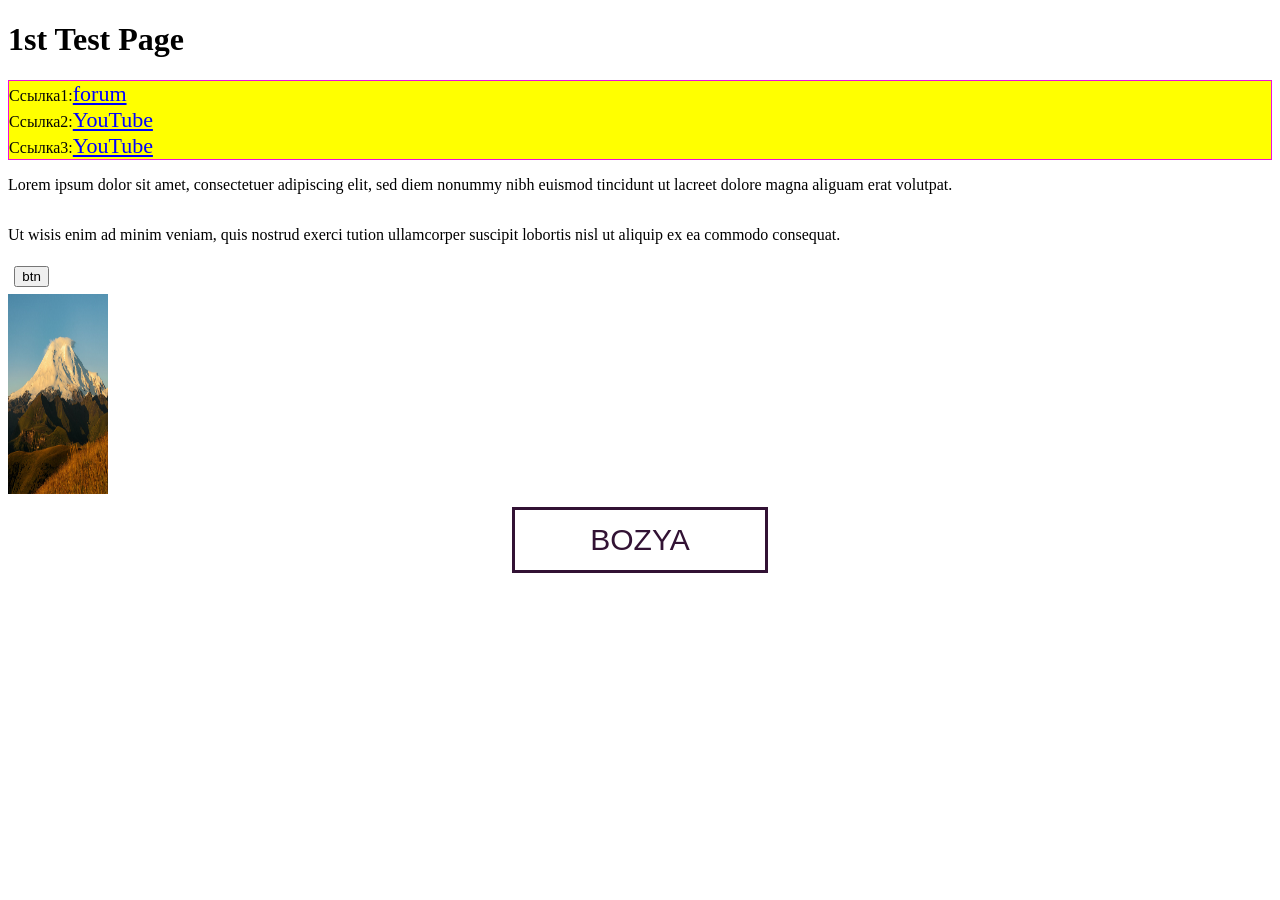
<file: index.html>
<!DOCTYPE html>
<html lang="ru">
	<head>
		<meta charset="UTF-8"/>
		<title>Test Page</title>
		<link href="style.css" rel="stylesheet" type="text/css"/>
	</head>
	<body>
		<h1>1st Test Page</h1>
		<div class="ssilki">
			Ссылка1:<a id="SS" href="forum.html" target="_blank">forum</a><br>
			Ссылка2:<a id="SS" href="http://youtube.com">YouTube</a><br>
			Ссылка3:<a id="SS" href="http://youtube.com">YouTube</a><br>
		</div>
		<p>Lorem ipsum dolor sit amet, consectetuer adipiscing elit, sed diem 
			nonummy nibh euismod tincidunt ut lacreet dolore magna aliguam erat volutpat.</p>
		<p>Ut wisis enim ad minim veniam, quis nostrud exerci tution ullamcorper 
			suscipit lobortis nisl ut aliquip ex ea commodo consequat.</p><br>
		<button>btn</button><br>
		<img class="test" src="img/1.jpg" alt="mnt" width="200" height="200">
		
		<div class="dws">			
			<a href="img/3.jpg" class="btn" target="self">bozya</a>
		</div>
		
		
	<script src="script.js"></script>
	</body>
</html>
</file>
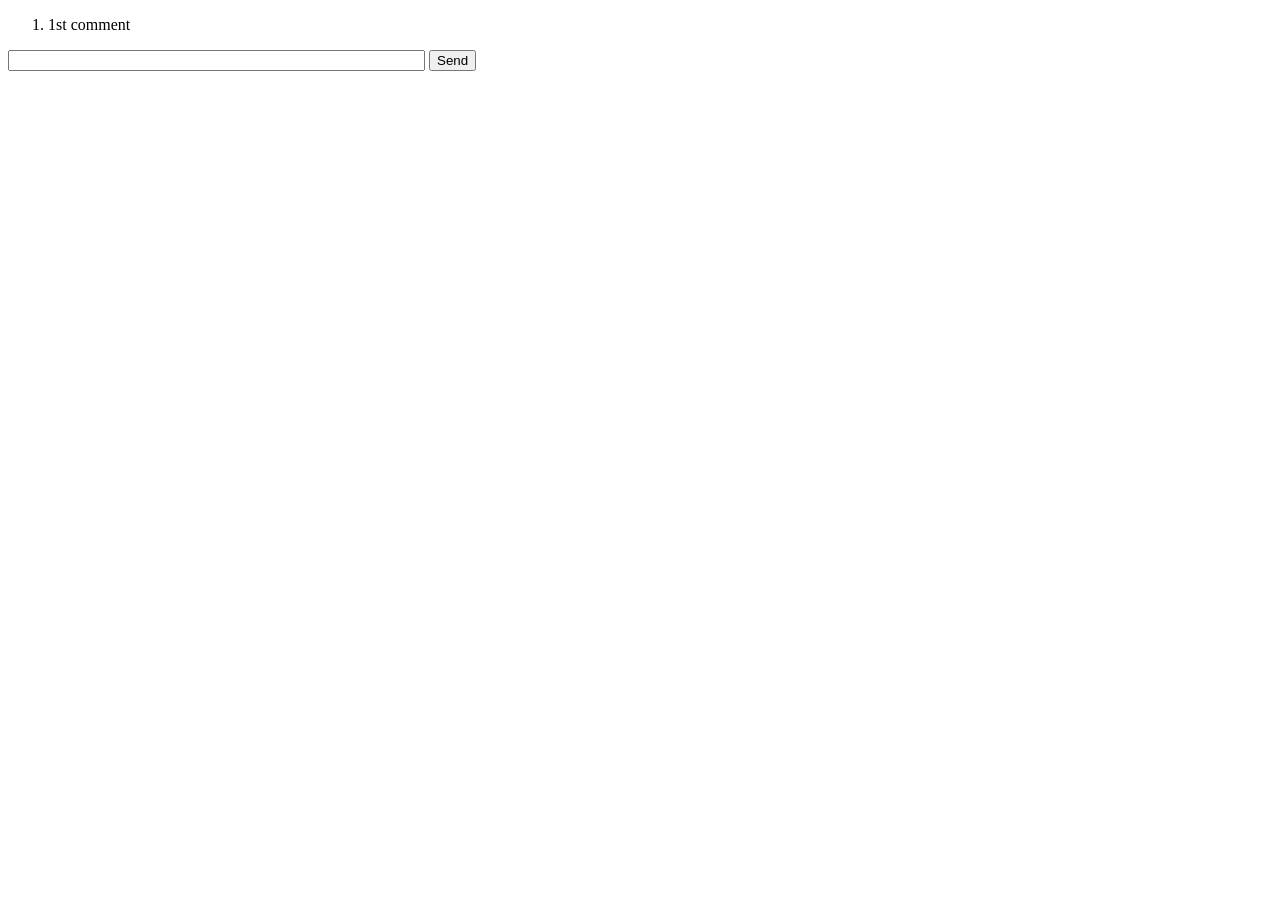
<file: forum.html>
<!DOCTYPE html>
<html>
	<head>
		<meta charset="UTF-8"/>
		<title>FORUM</title>
	</head>
	<body>
		
		<form action="#" method="get" enctype="multipart/form-data" class="commentform">
			<ol class="commentlist">
				<li>1st comment</li>
			</ol>
			<input type="text" name="comment" value="" size="50" class="commentfield">
			<button type="submit">Send</button>
		</form>
	
	<script src="forum.js"></script>
	</body>
</html>
</file>
<file: style.css>
.ssilki {
	color: #070607;
	background-color: yellow;
	border: 1px solid #ef0edb	
}

button {
	margin: 0.5%;
}

#SS {
	color: blue;
	font-size: 22px;
}

p {
	display: inline-block;
}

.test {
	width: 100px;
}

/*              KNOPKA             */

.dws {
	position: absolute;
	top: 60%;
	left: 50%;
	transform: translate(-50%, -50%);
}

.btn {
	border: 3px solid #321234;
	font-size: 30px;
	color: #321234;
	text-decoration: none;
	text-transform: uppercase;
	width: 250px;
	height: 60px;
	display: block;
	text-align: center;
	line-height: 60px;
	font-family: Arial, sans-serif;
	position: relative;	
	transition: .5s;
	overflow: hidden;
}

.btn::before,
.btn::after {
	position: absolute;
	content: '';
	width: 100%;
	height: 100%;
	background: #321234;
	top: 0;
	left: -100%;
	opacity: 0.5;
	transition: 0.3s;
	z-index: -1;
}

.btn::after {
	opacity: 1;
	transition-delay: .2s;
}

.btn:hover {
	color: #fff;
}

.btn:hover::before,
.btn:hover::after {
	left: 0;
}
</file>
